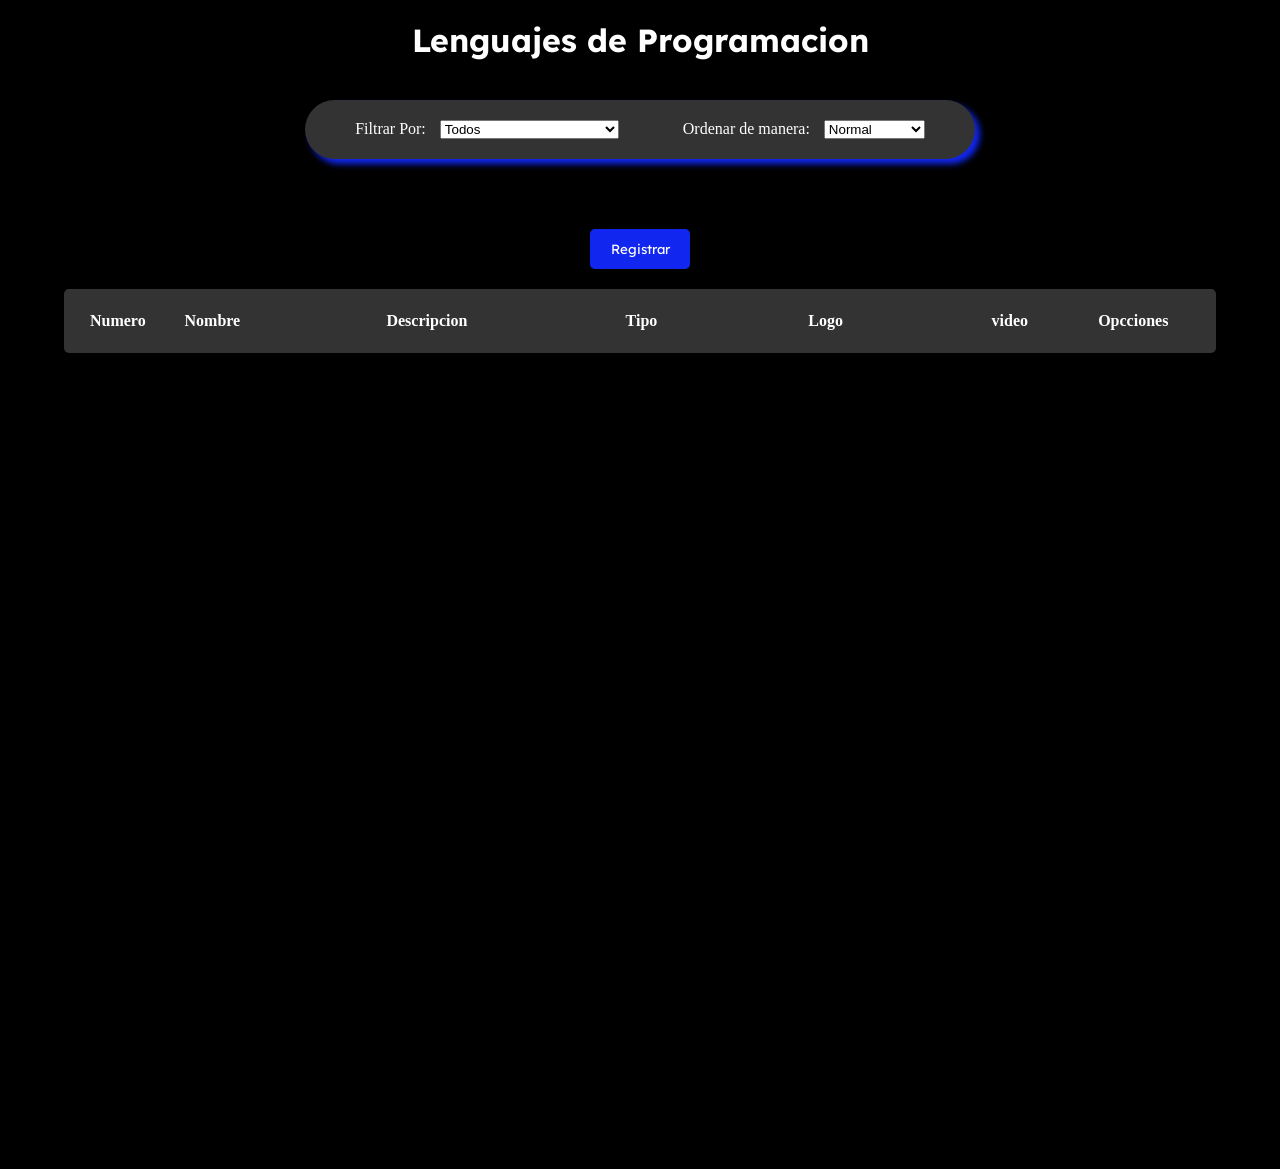
<file: index.html>
<!DOCTYPE html>
<html lang="es">
<head>
    <meta charset="UTF-8">
    <meta http-equiv="X-UA-Compatible" content="IE=edge">
    <meta name="viewport" content="width=device-width, initial-scale=1.0">
    <title>Categorias de Lenguajes de Programación</title>
    <link rel="stylesheet" href="./indexStyles.css">

    <link rel="preconnect" href="https://fonts.googleapis.com">
    <link rel="preconnect" href="https://fonts.gstatic.com" crossorigin>
    <link href="https://fonts.googleapis.com/css2?family=Lexend+Deca:wght@200;500&display=swap" rel="stylesheet">
</head>
<body>
    
    <header class = "header">
        <h1 class = "header__title">
            Lenguajes de Programacion
        </h1>
    </header>

    <!--seccion de filtrar los datos y ordenamientos-->
    <div class="content">
        <div class="filters">
            <form>
                <label for = "idfilter">Filtrar Por:</label>
            <select 
                type = "text"
                id = "idFilter" 
                name = "tipoP"
                placeholder="filtrar por categoria">
                <option value = "0">Todos</option>
                <option value = "1">Desarrollo Web</option>
                <option value = "2">Desarrollo Blockchain</option>
                <option value = "3">Desarrollo de Videojuegos</option>
                <option value = "4">Multiproposito</option>
            </select>
            
            <label for = "idOrderBy">Ordenar de manera:</label>
            <select 
                type = "text" 
                id = "idOrderBy" 
                name = "tipoP"
                placeholder="ordenar por">
                <option value = "0">Normal</option>
                <option value = "1">Ascendente</option>
                <option value = "2">Descendente</option>
            </select>
            </form>
        </div>
    </div>

    <main class = "main">
        <div class = "main__options">
            <input 
                class = "main__button main__button--center" 
                type = "submit" 
                id = "idButtonRegistrar"
                value = "Registrar"
            >
        </div>
        <div class = "main__list">
            <table id="table" class = "main__table" id = "idTable">
                <thead>
                    <tr>
                        <th class = "main__table--th">Numero</th>
                        <th class = "main__table--th">Nombre</th>
                        <th class = "main__table--th">Descripcion</th>
                        <th class = "main__table--th">Tipo</th>
                        <th class = "main__table--th">Logo</th>
                        <th class = "main__table--th">video</th>
                        <th class = "main__table--th">Opcciones</th>
                    </tr>
                </thead>
                <tbody id = "idTbody">
                </tbody>
            </table>
        </div>

        <!--Modal for delete -->
        <div class = "main__modal" id = "idModalDelete">
            <img 
                src = "./img/close.svg" 
                class = "modal__close"
                id = "idCloseIconDelete"
                alt = "icon-close"
            >
            <h2 class = "modal__title">Eliminar</h2>
            <p class = "modal__text">Desea eliminar el lenguaje</p>
            <input id = "idButtonDelete" class = "main__button modal__button" type = "submit" value = "Eliminar">
        </div>

        <!-- Modal for Register and Edit -->
        <div 
            class = "idModalEdit main__modal main__modal--edit" 
            id = "idModalRE"
        >
            <img 
                src = "./img/close.svg" 
                class = "modal__close"
                id = "idCloseIconEdit"
                alt = "icon-close"icon-close
    Registrar Lenguaje
            >
            <h2 class = "modal__title">Registrar Lenguaje</h2>
            <div class = "modal__container">
                <label for = "idInputName" class = "modal__label">
                    <img 
                       src = "./img/name.svg"
                       alt = "icon-input"
                       class = "icon__input"
                    >
                </label>
                <input 
                    type = "text" 
                    id = "idInputName" 
                    name = "nameP"
                    class = "modal__input"
                    placeholder="Nombre"
                >
                <p class = "modal__error">Esto es un error</p>
            </div>
            <div class = "modal__container" style="height:160px">
                <label for = "idInputDescription" class = "modal__label">
                    <img 
                       src = "./img/name.svg"
                       alt = "icon-input"
                       class = "icon__input"
                    >
                </label>
                <textarea 
                    rows="4"
                    cols="30"
                    id = "idInputDescription" 
                    name = "nameP"
                    class = "modal__input"
                    placeholder="Descripcion"
                    style = "height: 150px"
                ></textarea>
                <p class = "modal__error">Esto es un error</p>
            </div>
            <div class = "modal__container">
                <label for = "idInputImg" class = "modal__label">
                    <img 
                       src = "./img/name.svg"
                       alt = "icon-input"
                       class = "icon__input"
                    >
                </label>
                <input 
                    type = "text" 
                    id = "idInputImg" 
                    name = "urlImage"
                    class = "modal__input"
                    placeholder="Url Img"
                >
                <p class = "modal__error">Esto es un error</p>
            </div>
            <div class = "modal__container">
                <label for = "idInputVideo" class = "modal__label">
                    <img 
                       src = "./img/name.svg"
                       alt = "icon-input"
                       class = "icon__input"
                    >
                </label>
                <input 
                    type = "text" 
                    id = "idInputVideo" 
                    name = "urlVideo"
                    class = "modal__input"
                    placeholder="Url Video"
                >
                <p class = "modal__error">Esto es un error</p>
            </div>
            <div class = "modal__container">
                <label for = "idInputImg" class = "modal__label">
                    <img 
                       src = "./img/name.svg"
                       alt = "icon-input"
                       class = "icon__input"
                    >
                </label>
                <select 
                    type = "text" 
                    id = "idSelectTipo" 
                    name = "tipoP"
                    class = "modal__input"
                    placeholder="Url Img"
                >
                    <option value = "0">--Seleccione--</option>
                </select>
                <p class = "modal__error">Esto es un error</p>
            </div>
            <input 
                type = "submit" 
                class = "modal__button main__button" 
                value = "Registrar"
                style = "background-color: blue"
                id = "idBtnRegistrar"
            >
        </div>
    </main>

</body>
<script src="./crudIndex.js"></script>
</html>
</file>
<file: indexStyles.css>
:root {
    --dark: #000000;
    --soft-dark: #333333;
    --white: #ffffff;
    --red: #fa1511;
    --blue: #1127f0;
}
* {
    box-sizing: border-box;
    margin: 0;
}

.header {
    margin-top: 20px;
    text-align: center;
}

body {
    background-color: var(--dark);
    height: 100vh;
}

.header__title {
    font-family: "Lexend Deca", sans-serif;
    color: var(--white);
}

/*estilos de los filtros por categoria y ordenamiento ascendente y descendente*/
.content {
    margin: 10px;
    padding: 10px;
    display: flex;
    flex-direction: row;
    flex-wrap: wrap;
    justify-content: center;
    width: auto;
    height: auto;
}

.filters {
    background-color: #333333;
    color: white;
    margin: 20px;
    padding: 20px;
    display: flex;
    flex-direction: row;
    justify-content: center;
    width: auto;
    height: auto;
    border-radius: 50px;
    box-shadow: #1127f0 5px 5px 6px;
}

.filters label {
    margin: 10px 5px 10px 30px;
}

.filters #idFilter,
#idOrderBy {
    margin-right: 30px;
    margin-left: 5px;
}

/*estilos pora el modal y lo demas*/
.main {
    margin-top: 30px;
    height: 100%;
}

.main__options {
    display: flex;
    flex-direction: column;
}

.main__options--search {
    background-color: var(--soft-dark);
    position: relative;
    width: 500px;
    height: 100px;
    margin-left: 0;
    margin-right: 0;
    margin: auto;
    display: flex;
    flex-direction: row;
    align-items: center;
    justify-content: center;
    border-radius: 5px;
    box-shadow: rgba(0, 0, 0, 0.25) 0px 14px 28px,
        rgba(0, 0, 0, 0.22) 0px 10px 10px;
}

.main__input {
    width: 300px;
    height: 40px;
    border-right: none;
    font-family: "Lexend Deca", sans-serif;
    font-size: 15px;
}

.main__icon {
    width: 40px;
    height: 39px;
    background-color: var(--white);
    border: none;
    cursor: pointer;
}

.main__input:focus {
    outline: none;
}

.main__list {
    position: relative;
    margin-left: 0;
    margin-right: 0;
    margin: auto;
    width: 90%;
    height: 100%;
    background-color: var(--dark);
    border-radius: 5px;
}

.main__table {
    color: var(--white);
    position: absolute;
    margin-top: 20px;
    width: 100%;
    background: var(--soft-dark);
    border-radius: 5px;
    padding: 20px;
}

.main__table--img {
    width: 100px;
    height: 100px;
}

.main__table--td {
    text-align: center;
    font-family: "Lexend Deca", sans-serif;
}

.main__table--tr {
    border-top: 1px white solid;
}

.main__table--span {
    cursor: pointer;
    display: inline-block;
    width: 40px;
    height: 40px;
    background-color: var(--red);
    justify-content: center;
    align-items: center;
    margin-right: 4px;
    border-radius: 5px;
}

.icon__option {
    padding-top: 6px;
}

.main__table--th:nth-child(1) {
    width: 5%;
}
.main__table--th:nth-child(2) {
    width: 10%;
}
.main__table--th:nth-child(3) {
    width: 25%;
}
.main__table--th:nth-child(4) {
    width: 10%;
}

.main__table--th:nth-child(5) {
    width: 10%;
}
.main__table--th:nth-child(5) {
    width: 20%;
}
.main__table--th:nth-child(6) {
    width: 10%;
}
.main__table--th:nth-child(7) {
    width: 10%;
}

.main__modal {
    width: 400px;
    height: 200px;
    color: var(--white);
    background-color: var(--dark);
    position: absolute;
    left: 0;
    right: 0;
    bottom: 0;
    top: 0;
    margin: auto;
    border-radius: 10px;
    text-align: center;
    transform: scale(0);
}

.modal__title {
    font-family: "Lexend Deca", sans-serif;
    font-size: 30px;
    position: relative;
    top: 20px;
}

.modal__text {
    position: relative;
    top: 40px;
    padding-right: 10px;
    padding-left: 10px;
}

.main__button {
    background-color: var(--blue);
    width: 100px;
    height: 40px;
    outline: none;
    border: none;
    border-radius: 5px;
    color: var(--white);
    font-family: "Lexend Deca";
    cursor: pointer;
}

.main__button--center {
    margin: auto;
    margin-top: 10px;
}

.modal__button {
    position: relative;
    background-color: var(--red);
    top: 60px;
}

.modal__close {
    position: absolute;
    top: 5px;
    right: 5px;
    cursor: pointer;
}

.open-modal-delete {
    animation: openModalDelete 0.3s forwards;
}

.close-open-delete {
    animation: closeModalDelete 0.3s forwards;
}

.modal__label {
    width: 50px;
    height: 50px;
    background-color: #d4cac9;
    position: absolute;
    display: inline-block;
    top: 5px;
    margin: auto;
    left: 0;
    border: none;
}

.main__modal--edit {
    height: 700px;
    width: 400px;
}

.modal__container {
    width: 90%;
    height: 60px;
    position: relative;
    top: 50px;
    right: 0;
    left: 0;
    margin: auto;
}

.modal__input {
    position: absolute;
    width: 300px;
    height: 50px;
    top: 5px;
    margin: auto;
    display: inline-block;
    left: 50px;
    border: none;
    border-top-right-radius: 5px;
    border-bottom-right-radius: 5px;
    font-family: "Lexend Deca", sans-serif;
}

.modal__error {
    position: absolute;
    bottom: 0;
    background-color: var(--red);
    right: 0;
    left: 0;
    margin: auto;
    border-radius: 5px;
    height: 30px;
    width: 80%;
    display: none;
}

.modal__input:focus {
    outline: none;
}

.icon__input {
    position: absolute;
    width: 30px;
    height: 30px;
    top: 0;
    bottom: 0;
    right: 0;
    left: 0;
    margin: auto;
}

/*Animations*/

@keyframes openModalDelete {
    0% {
        transform: scale(0);
    }
    100% {
        transform: scale(1);
    }
}

@keyframes closeModalDelete {
    0% {
        transform: scale(1);
    }
    100% {
        transform: scale(0);
    }
}
</file>
